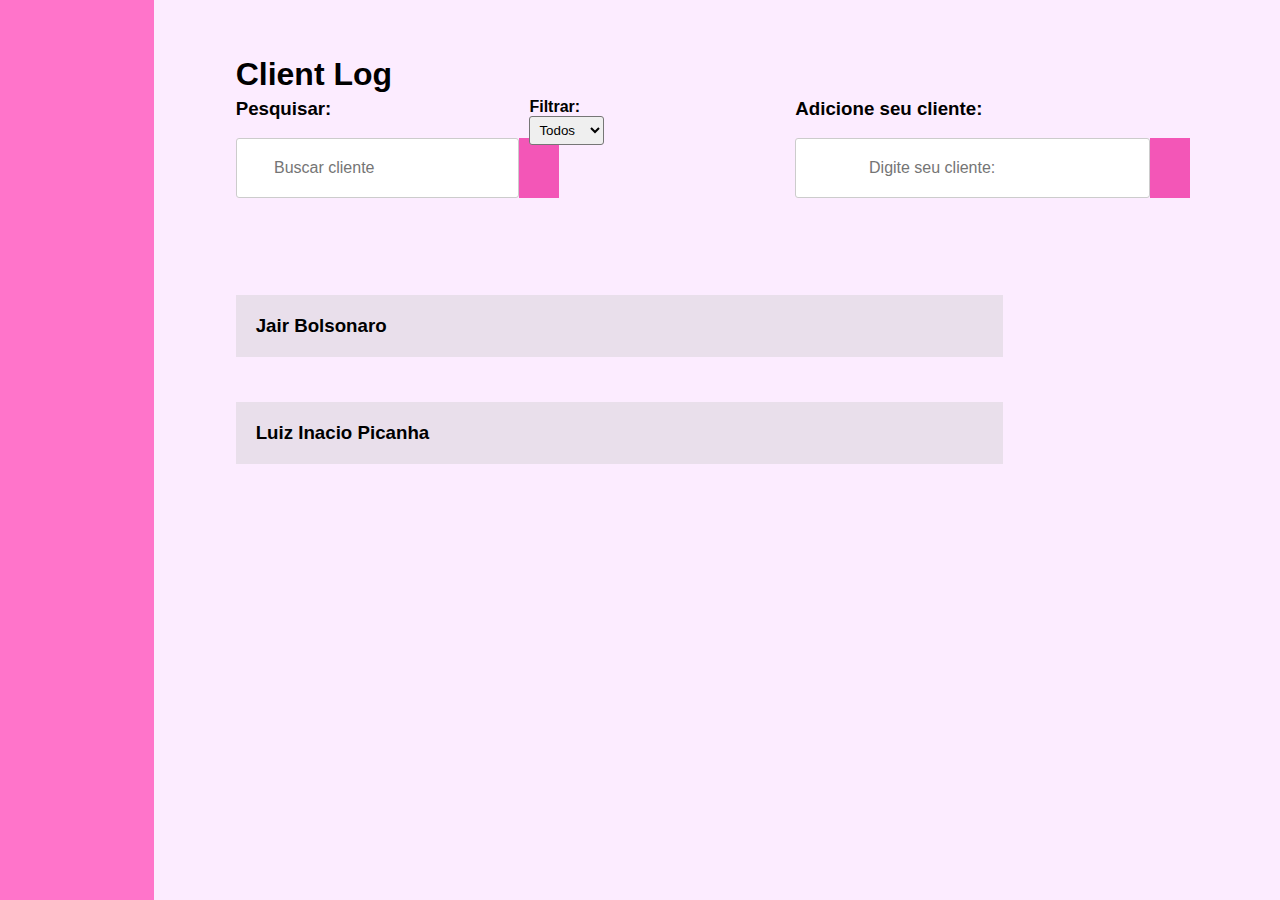
<file: index.html>
<!DOCTYPE html>
<html lang="en">
<head>
    <meta charset="UTF-8">
    <meta name="viewport" content="width=device-width, initial-scale=1.0">
    <link rel="stylesheet" href="css/styles.css">
    <link rel="stylesheet" href="https://cdnjs.cloudflare.com/ajax/libs/font-awesome/6.5.1/css/all.min.css" integrity="sha512-DTOQO9RWCH3ppGqcWaEA1BIZOC6xxalwEsw9c2QQeAIftl+Vegovlnee1c9QX4TctnWMn13TZye+giMm8e2LwA==" crossorigin="anonymous" referrerpolicy="no-referrer" />
    <title>Client Log</title>
</head>
<body>
    <div class="left">
        <ul class="left_ul">
            <li> <a href="index.html"> <i class="fa-solid fa-house"></i> </a> </li>
            <li> <a href="pages/contabil/index.html"> <i class="fa-solid fa-money-check-dollar"> </i> </a> </li>
            <li> <a href="pages/funcionarios/index.html"> <i class="fa-solid fa-users"></i> </a></li>
        </ul>
    </div>

    <script src="https://code.jquery.com/jquery-3.6.4.min.js"></script>
    <script>
        $(document).ready(function () {
            // Obtém o caminho da página atual
            var currentPage = window.location.pathname;

            // Adiciona a classe 'selected-icon' ao ícone correspondente à página atual
            $('.left_ul li a').each(function () {
                var href = $(this).attr('href');
                if (currentPage.indexOf(href) !== -1) {
                    $(this).find('i').addClass('selected-icon');
                }
            });
        });
    </script>

    <div class="all">
        <h1 class="h1-all">Client Log</h1>

        <form class="form_">
            <h3>Adicione seu cliente:</h3>
            <br>
            <div class="form-control">
                <input type="text" id="client-input" placeholder="Digite seu cliente:">
                <button type="submit" class="plus">
                    <i class="fa-solid fa-square-plus"></i>
                </button>
            </div>

        </form>


        <div class="toolbar">
            <div class="search">
                <h3>Pesquisar:</h3> <br>
                <form>
                    <input type="text" id="search-input" placeholder="Buscar cliente">

                    <button class="erase-button">
                        <i class="fa-solid fa-delete-left"></i>
                    </button>
                </form>
            </div>

            <div class="filter">
                <h4>Filtrar:</h4>
                <select id="filter-select">
                    <option value="all">Todos</option>
                    <option value="done">Feitos</option>
                    <option value="todo">A fazer</option>
                </select>
            </div>
        </div>
        <div class="clientes">
            <div class="todo-list">
                <h3>Jair Bolsonaro</h3>
                <div class="buttons-todo">
                    <button class="finish-todo">
                        <i class="fa-solid fa-check"></i>
                    </button>
                    <button class="edit-todo">
                        <i class="fa-solid fa-pen"></i>
                    </button>
                    <button class="remove-todo">
                        <i class="fa-solid fa-trash"></i>
                    </button>
                </div>
            </div>


            <div class="todo-list">
                <h3>Luiz Inacio Picanha</h3>
                <div class="buttons-todo">
                    <button class="finish-todo">
                        <i class="fa-solid fa-check"></i>
                    </button>
                    <button class="edit-todo">
                        <i class="fa-solid fa-pen"></i>
                    </button>
                    <button class="remove-todo">
                        <i class="fa-solid fa-trash"></i>
                    </button>
                </div>
            </div>
        </div>
    </div>

</body>
</html>
</file>
<file: css/styles.css>
@import url(resets.css);

/*barra lateral*/
.left {
    background-color: rgb(255, 116, 202);
    height: 100vh;
    width: 12%;
    display: grid;
    grid-template-rows: repeat(3, 1fr);
    position: absolute;
}

.left_ul {
    line-height: 480%;
    position: relative;
    grid-row: 2;
}

ul li {
    font-size: 2rem;
    text-align: center;
}

.fa-solid{
    color: white;
}

.fa-solid:hover {
    color: black;
    transition: 0.3s;
}
/*fim barra lateral*/

/*direita*/
.all {
    width: 100%;
    height: 100vh;
    display: grid;
    grid-template-rows: repeat(8, 5fr);
}

.form_ {
    grid-column: 3;
    grid-row: 2;
}

.form-control input {
    padding: 20px 15%;
    border: 1px solid #ccc;
    border-radius: 3px;
    font-size: 16px;
    float: left;
}

.form-control {
    display: flex;
}

.toolbar {
    display: flex;
    grid-column: 2;
    grid-row: 2;
}

.clientes {
    grid-column: 2;
    grid-row: 4;
}

.todo-list {
    padding: 20px;
    width: 130%;
    margin-bottom: 8%;
    background-color: #cccccc65;
    display: flex;
    justify-content: space-between;
    align-items: center;
}


.todo-list .fa-solid {
    color: black;
    font-size: 1.1rem;
}

.toolbar input{
    padding: 20px 15%;
    border: 1px solid #ccc;
    border-radius: 3px;
    font-size: 16px;
    float: right;
}

.search form {
    display: flex;
}

.erase-button, .plus {
    padding: 20px;
    background-color: rgb(243, 86, 183);
    border: none;
}

.erase-button:hover {
    opacity: 0.8;
}

.fa-delete-left, .fa-square-plus {
    font-size: 1.3rem;
}

.filter {
    margin-left: 8%;
}

.filter select {
    border-radius: 3px;
    outline: none;
    padding: 5px;
}

.h1-all {
    z-index: 3;
    grid-column: 2;
    margin-top: 10%;
}

.selected-icon {
    color: black;
}

.buttons-todo{
    display: flex;
    justify-content: end;
    gap: 30px;
}

.buttons-todo button .fa-solid {
    color: black;
}

.buttons-todo button {
    border: none;
    background-color: transparent;
}
/*fim direita*/
</file>
